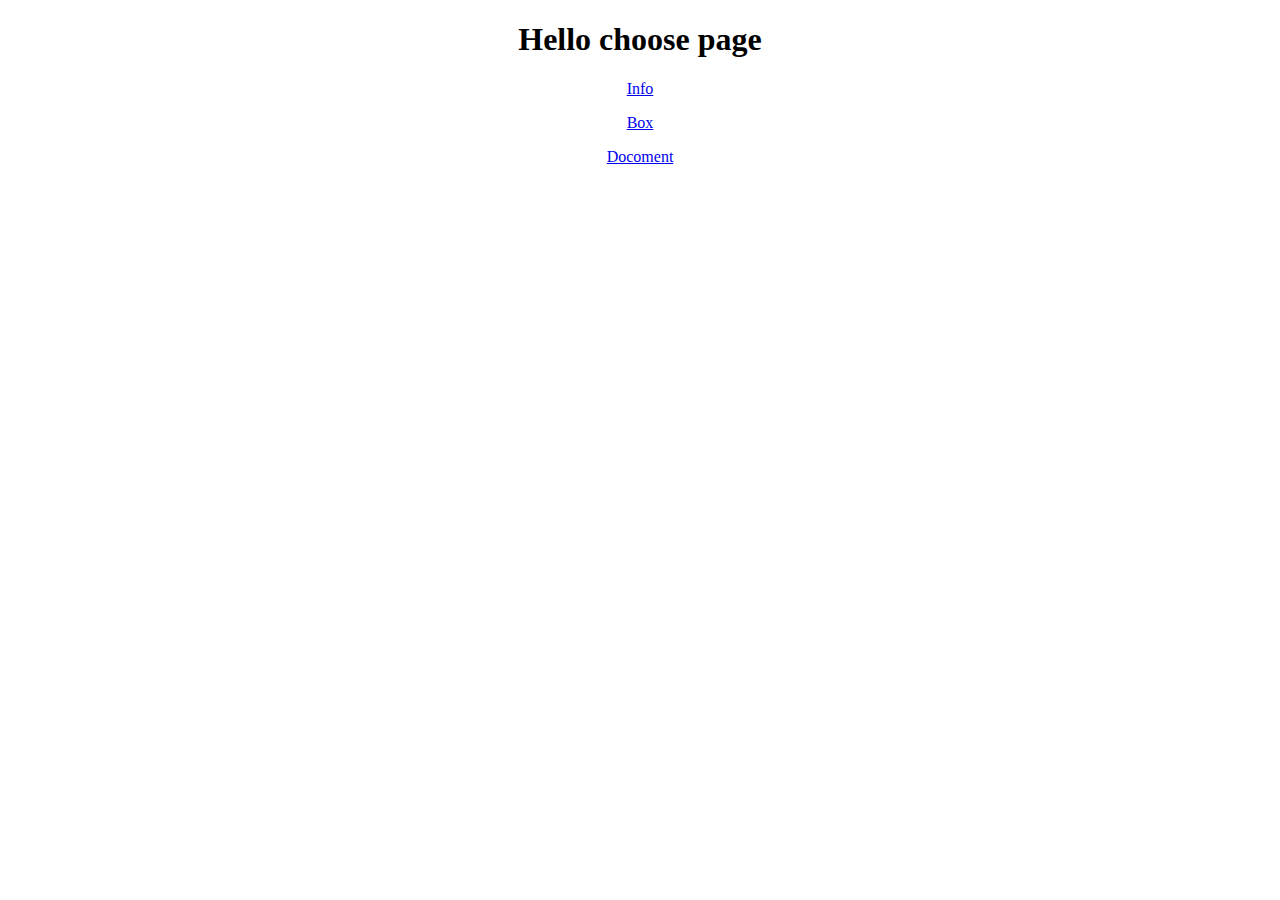
<file: target/classes/static/index.html>
<!DOCTYPE html>
<html lang="en">
<head>
    <meta charset="UTF-8">
    <meta http-equiv="X-UA-Compatible" content="IE=edge">
    <meta name="viewport" content="width=device-width, initial-scale=1.0">
    <link rel="stylesheet" href="http://localhost:8080/style.css">
    <title>Work with document</title>
</head>
<body>
<h1 align='center'>Hello choose page</h1>
<div align = 'center'>
    <p><a href="http://localhost:8080/view/info.html">Info</a></p>
    <p><a href="http://localhost:8080/view/corob.html">Box</a></p>
    <p><a href="http://localhost:8080/view/document.html">Docoment</a></p>
</div>
</body>
</html>
</file>
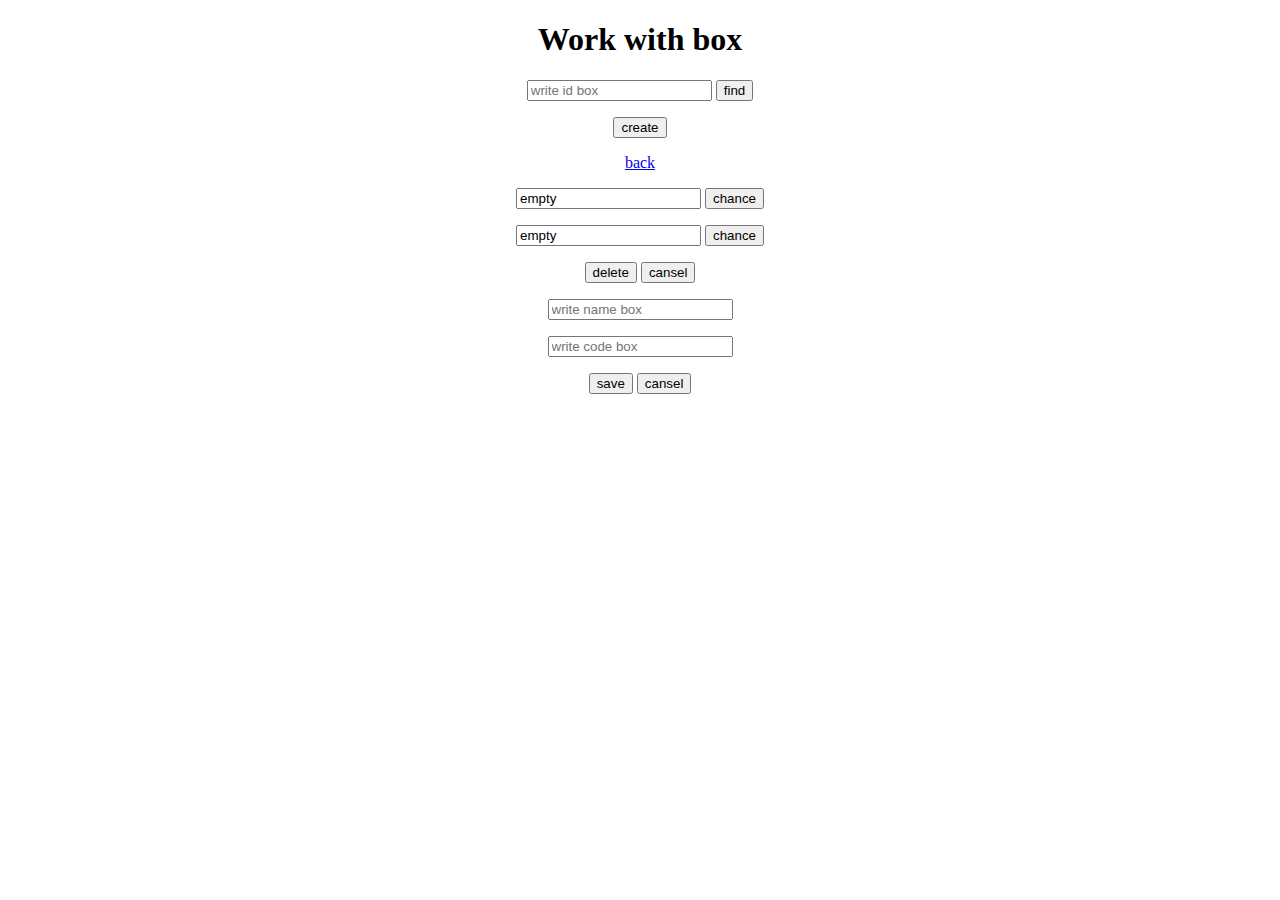
<file: target/classes/static/view/corob.html>
<!DOCTYPE html>
<html lang="en">
<head>
    <meta charset="UTF-8">
    <meta http-equiv="X-UA-Compatible" content="IE=edge">
    <meta name="viewport" content="width=device-width, initial-scale=1.0">
    <link rel="stylesheet" href="http://localhost:8080/style.css">
    <title>Corob</title>
</head>
<body>
<h1 align='center'>Work with box</h1>
<div align ='center'>
    <p><input type="text" name="idBox" id="idBox" placeholder='write id box'/> <button onclick="findBox()">find</button></p>
    <p><button onclick="createBoxShow()">create</button></p>
    <p><a href="http://localhost:8080/index.html">back</a></p>
</div>

<div align='center' id="look">
    <p><input type="text" id="nameBox" value="empty"> <button onclick="changeBoxName()">chance</button></p>
    <p><input type="text" id="codeBox" value="empty"> <button onclick="changeBoxCode()">chance</button></p>
    <button onclick="deleteBox()">delete</button>
    <button onclick="cansel('look')">cansel</button>
</div>

<div align='center' id='create'>
    <p><input type="text" id="newNameBox" placeholder='write name box'> </p>
    <p><input type="text" id="newCodeBox" placeholder='write code box'> </p>
    <button onclick="createBoxSave()">save</button>
    <button onclick="cansel('create')">cansel</button>
</div>

<script src="http://localhost:8080/js/boxScript.js"> </script>
</body>
</html>
</file>
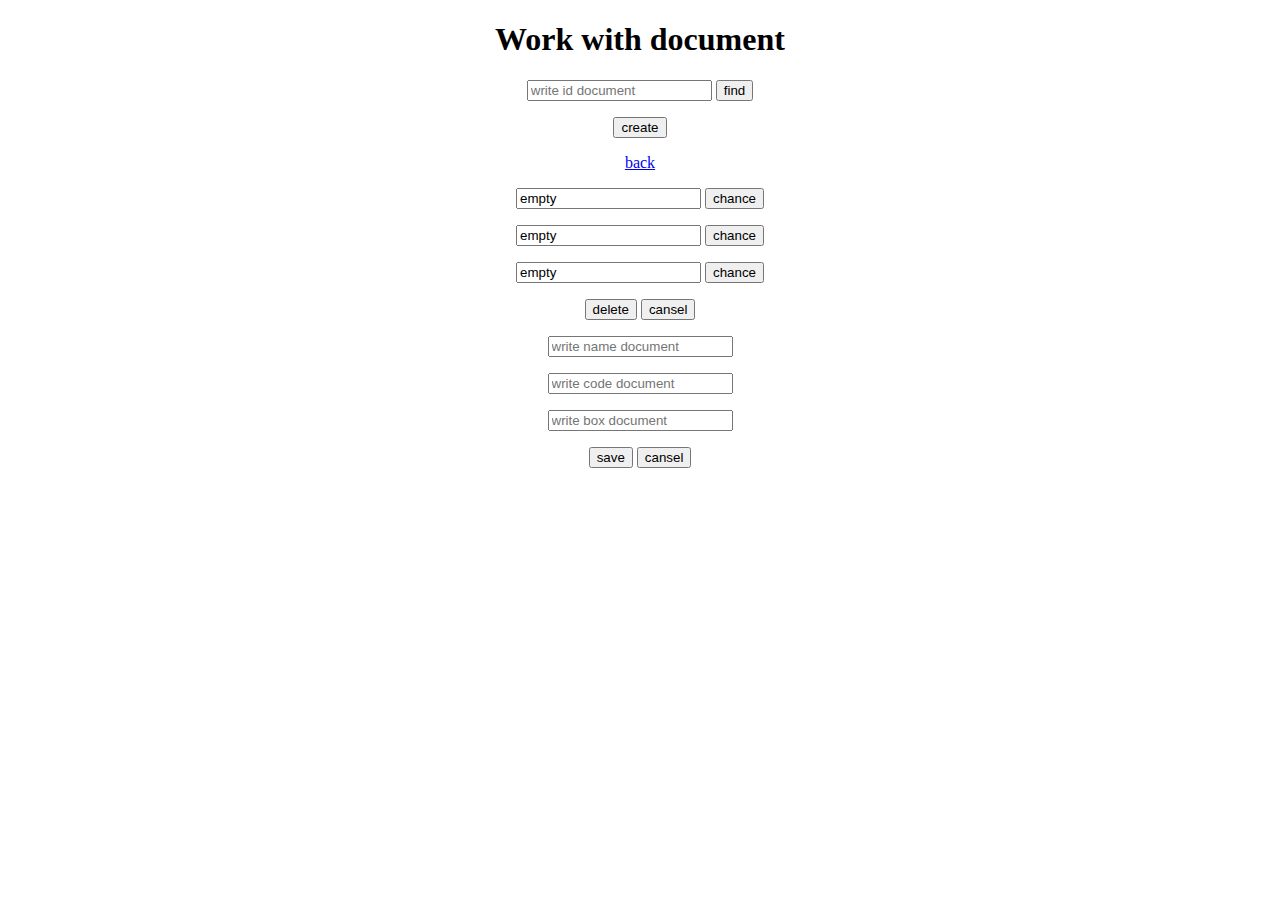
<file: target/classes/static/view/document.html>
<!DOCTYPE html>
<html lang="en">
<head>
    <meta charset="UTF-8">
    <meta http-equiv="X-UA-Compatible" content="IE=edge">
    <meta name="viewport" content="width=device-width, initial-scale=1.0">
    <link rel="stylesheet" href="http://localhost:8080/style.css">
    <title>Document</title>
</head>
<body>
<h1 align='center'>Work with document </h1>
<div align ='center'>
    <p><input type="text" name="idDocument" id="idDocument" placeholder='write id document'/> <button onclick="findDocument()">find</button></p>
    <p><button onclick="createDocShow()">create</button></p>
    <p><a href="http://localhost:8080/index.html">back</a></p>
</div>

<div align='center' id="look">
    <p><input type="text" id="nameDoc" value="empty"> <button onclick="changeDocName()">chance</button></p>
    <p><input type="text" id="codeDoc" value="empty"> <button onclick="changeDocCode()">chance</button></p>
    <p><input type="text" id="naemBox" value="empty"> <button onclick="changeDocBox()">chance</button></p>
    <button onclick="deleteDocument()">delete</button>
    <button onclick="cansel('look')">cansel</button>
</div>

<div align='center' id='create'>
    <p><input type="text" id="newNameDoc" placeholder='write name document'> </p>
    <p><input type="text" id="newCodeDoc" placeholder='write code document'> </p>
    <p><input type="text" id="nameBoxDoc" placeholder='write box document'> </p>
    <button onclick="createDocSave()">save</button>
    <button onclick="cansel('create')">cansel</button>
</div>

<script src="http://localhost:8080/js/docScript.js"> </script>
</body>
</html>
</file>
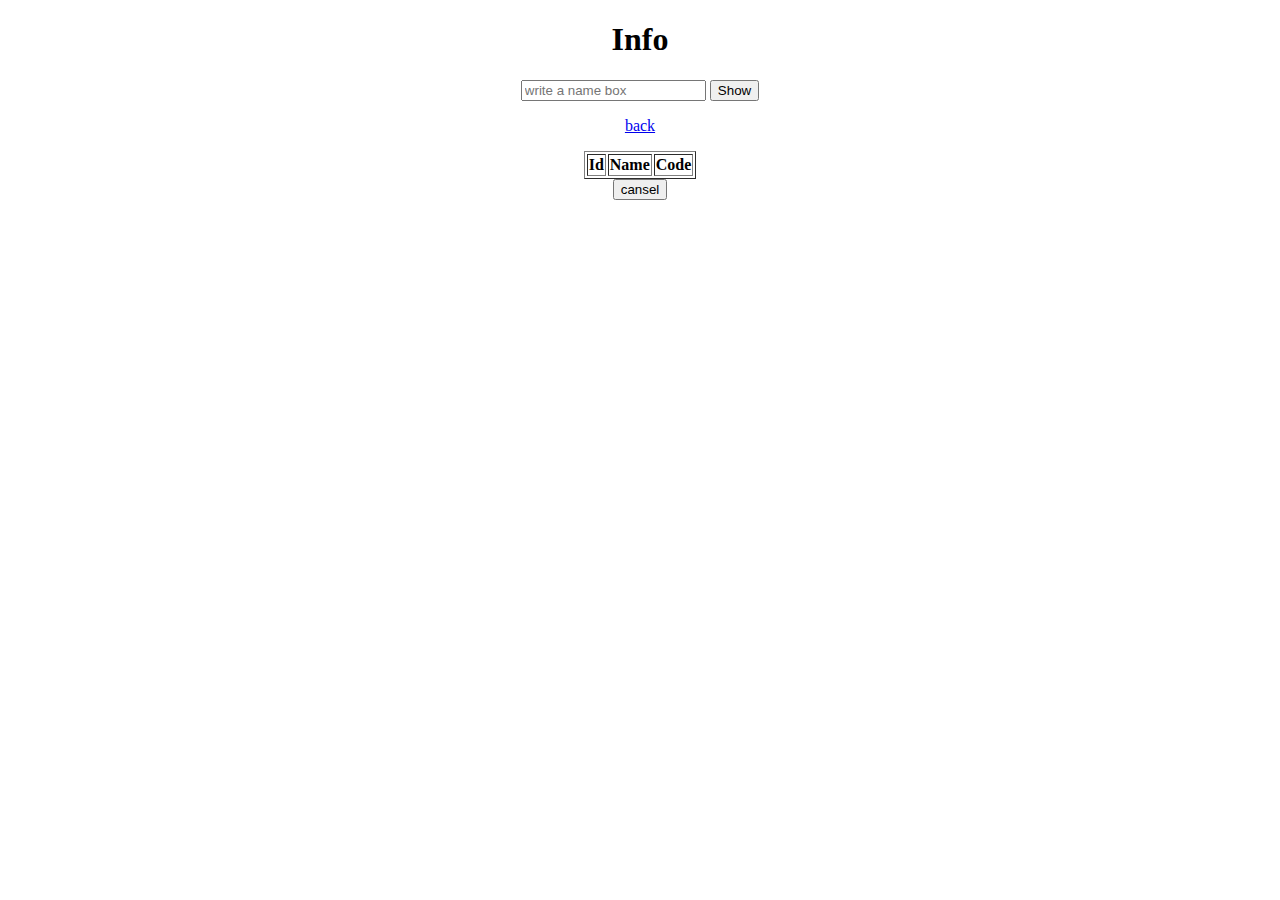
<file: target/classes/static/view/info.html>
<!DOCTYPE html>
<html lang="en">
<head>
    <meta charset="UTF-8">
    <meta http-equiv="X-UA-Compatible" content="IE=edge">
    <meta name="viewport" content="width=device-width, initial-scale=1.0">
    <link rel="stylesheet" href="http://localhost:8080/style.css">
    <title>Info</title>
</head>
<body>
<h1 align='center'>Info</h1>
<div align ='center'>
    <p><input type="text" name="nameBox" id="nameBox" placeholder='write a name box'/> <button onclick="findDocumentInBox()">Show</button></p>
    <p><a href="http://localhost:8080/index.html">back</a></p>
</div>

<div align='center' id="look">
    <table id="showDocuments" align="center" border="1">
        <tr>
            <th>Id</th>
            <th>Name</th>
            <th>Code</th>
        </tr>
    </table>
    <button onclick="cansel('look')">cansel</button>
</div>


<script src="http://localhost:8080/js/info.js"> </script>
</body>
</html>
</file>
